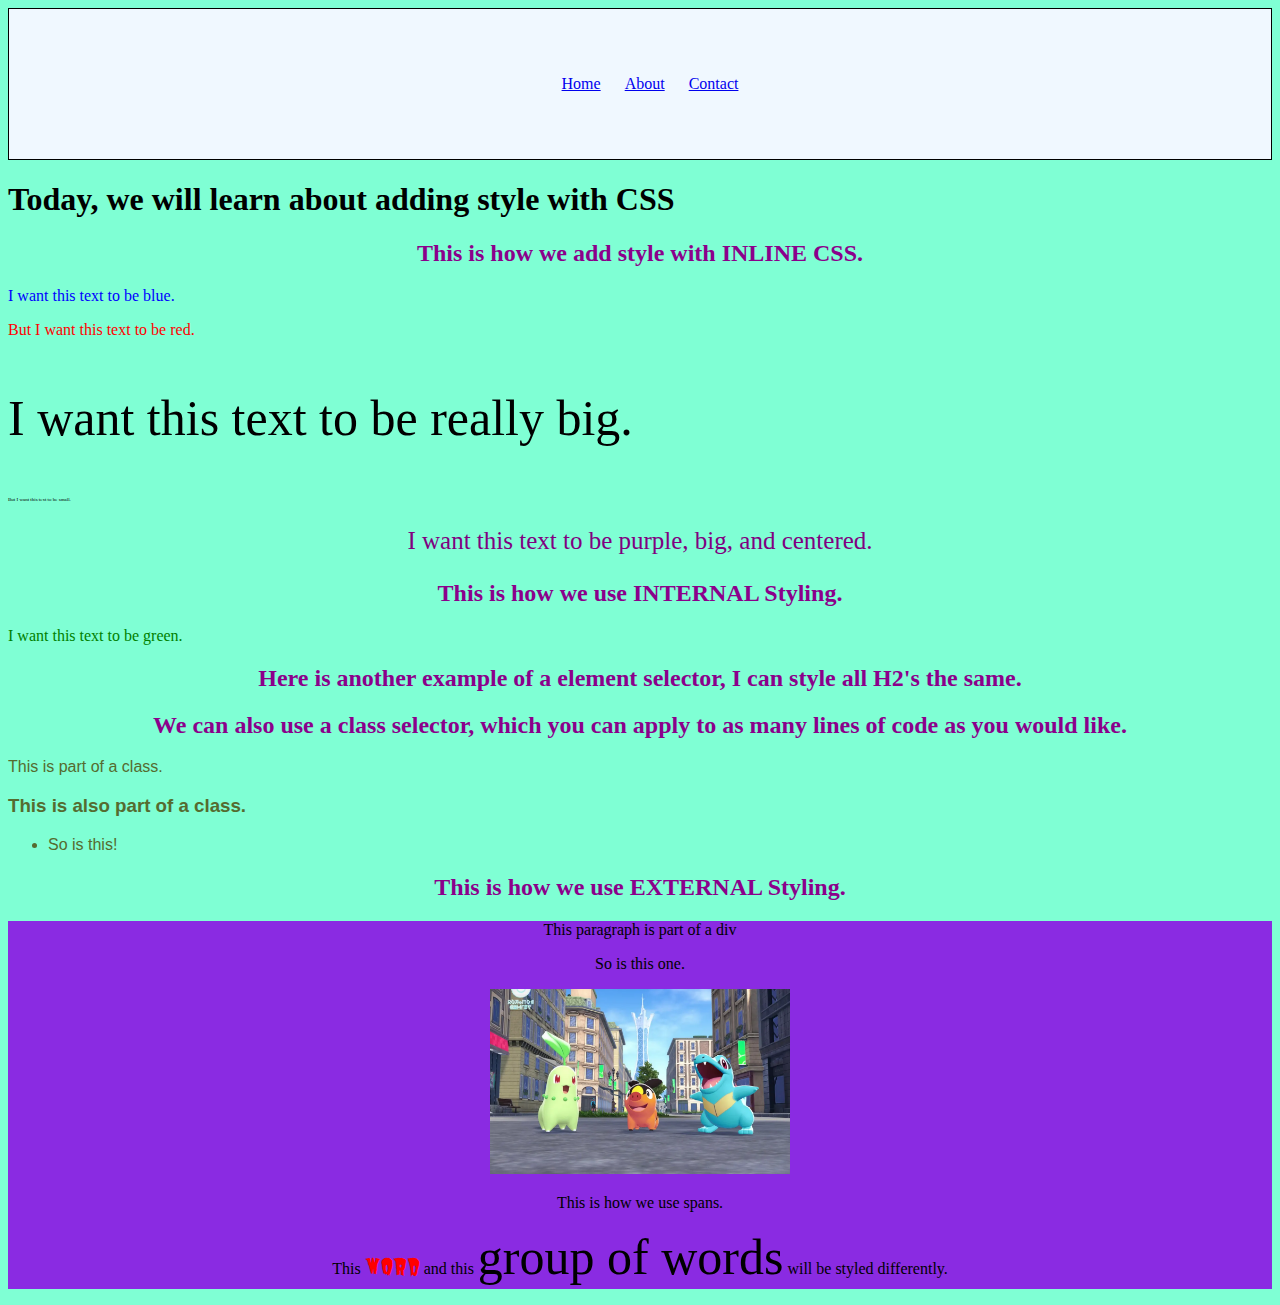
<file: css_demo/index.html>
<!DOCTYPE html>
<html lang="en">
<head>
    <meta charset="UTF-8">
    <meta name="viewport" content="width=device-width, initial-scale=1.0">
    <title>Hollingshead CSS Demo</title>
    <link rel="stylesheet" href="css/style.css">
    <link href='https://fonts.googleapis.com/css?family=Butcherman' rel='stylesheet'>
    <style>
        

        #green-text {
            color:green;
        }

        h2 {
            text-align: center;
            color:darkmagenta;
        }

        .test {
            color:darkolivegreen;
            font-family: 'Gill Sans', 'Gill Sans MT', Calibri, 'Trebuchet MS', sans-serif;
        }

    </style>
</head>
<body>
    <div class="container">
         <ul class="nav">
            <li><a href="index.html">Home</a></li>
            <li><a href="about.html">About</a></li>
            <li><a href="contact.html">Contact</a></li>
        </ul>
    </div>
   

    <h1>Today, we will learn about adding style with CSS</h1>
    <h2>This is how we add style with INLINE CSS.</h2>
    <p style="color:blue;">I want this text to be blue.</p>
    <p style="color: red;">But I want this text to be red.</p>
    <p style="font-size: 50px;">I want this text to be really big.</p>
    <p style="font-size: 5px;">But I want this text to be small.</p>
    <p style="color:purple; font-size: 25px; text-align: center;">I want this text to be purple, big, and centered.</p>

    <h2>This is how we use INTERNAL Styling.</h2>
    <p id="green-text">I want this text to be green.</p>
    <!-- The id green-text can only be used once. -->
     <h2>Here is another example of a element selector, I can style all H2's the same.</h2>
     <h2>We can also use a class selector, which you can apply to as many lines of code as you would like.</h2>
     <p class="test">This is part of a class.</p>
     <h3 class="test">This is also part of a class.</h3>
     <ul class="test">
        <li>So is this!</li>
     </ul>

     <h2>This is how we use EXTERNAL Styling.</h2>
     <div class="copy">
        <p>This paragraph is part of a div</p>
        <p>So is this one.</p>
        <img src="images/pokemon_za_cuties.webp" width="300">
        <p>This is how we use spans.</p>
        <p>This <span id="span1">word</span> and this <span id="span2">group of words</span> will be styled differently.</p>
     </div>
</body>
</html>
</file>
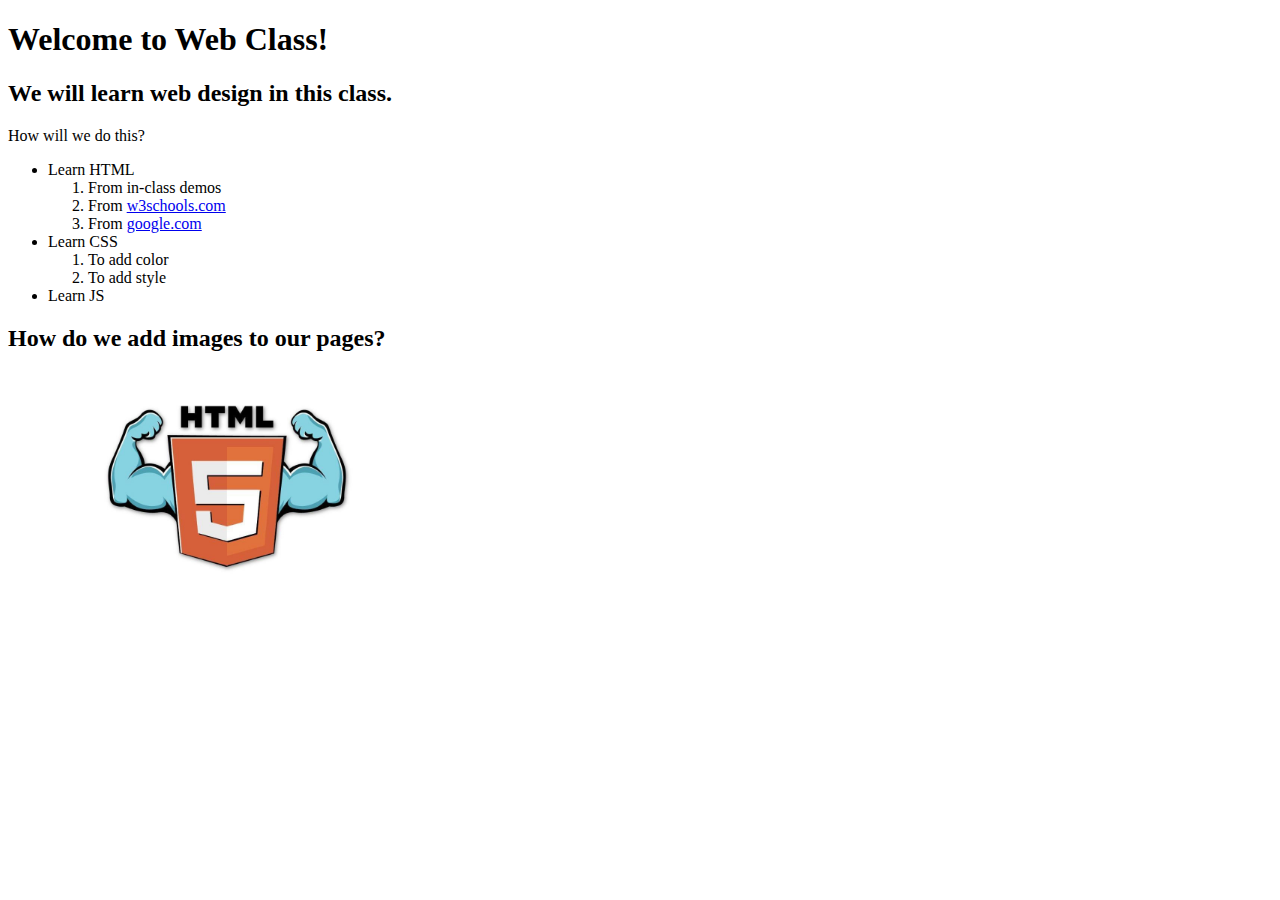
<file: html_demo/index.html>
<!DOCTYPE html>
<html>
    <head>
        <title>Ms. H | HTML Demo</title>
    </head>
    <body>
        <h1>Welcome to Web Class!</h1>
        <h2>We will learn web design in this class.</h2>
        <p>How will we do this?</p>
        <ul>
            <li>Learn HTML</li>
                <ol>
                    <li>From in-class demos</li>
                    <li>From <a href="https://www.w3schools.com/" target="_blank">w3schools.com</a></li>
                    <li>From <a href="https://www.google.com" target="_blank">google.com</a></li>
                </ol>
            <li>Learn CSS</li>
                <ol>
                    <li>To add color</li>
                    <li>To add style</li>
                </ol>
            <li>Learn JS</li>
        </ul>
        
        <h2>How do we add images to our pages?</h2>
        <img src="images/html5.jpg" width="450" alt="HTML 5">
    </body>
</html>
</file>
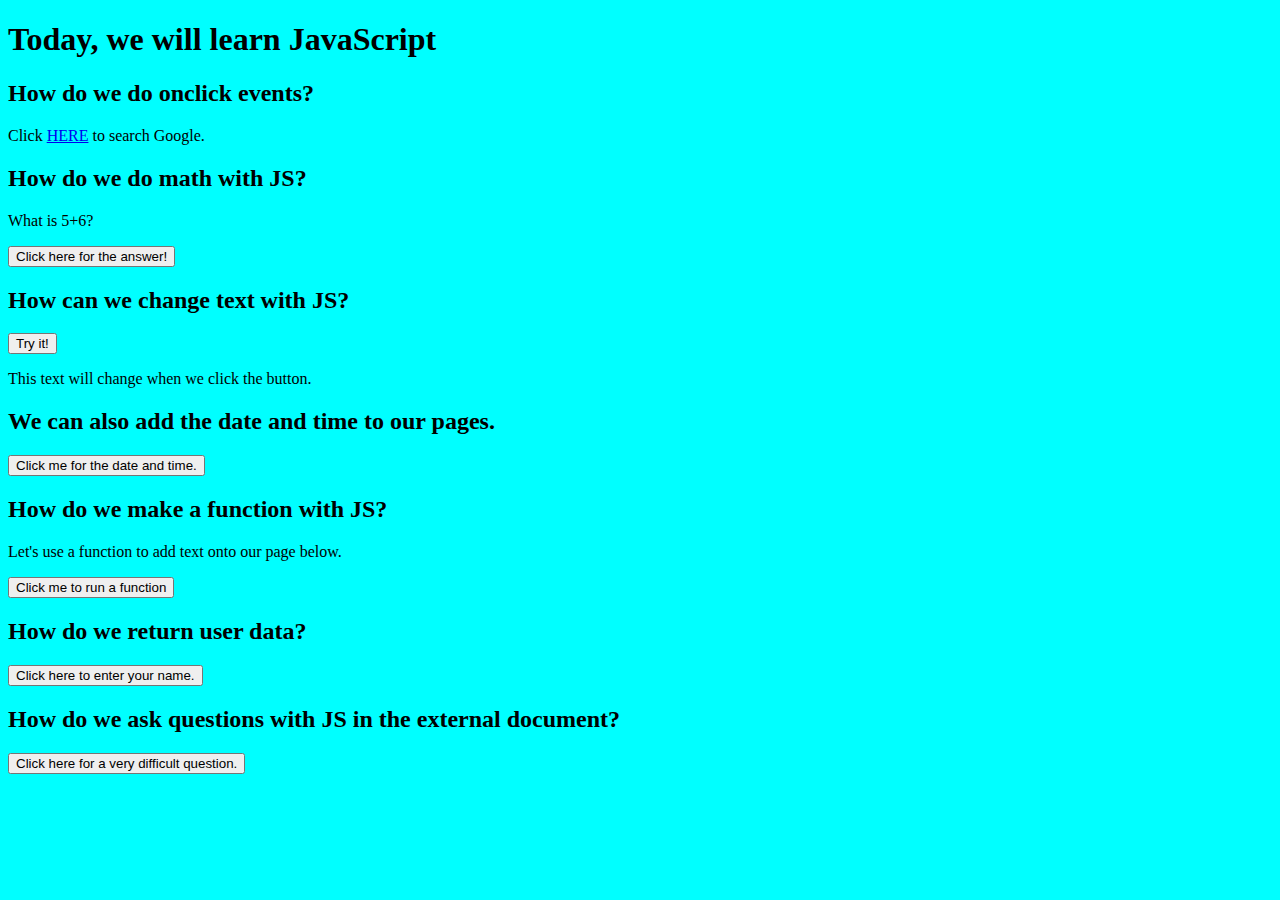
<file: js_demo/index.html>
<!DOCTYPE html>
<html lang="en">
<head>
    <meta charset="UTF-8">
    <meta name="viewport" content="width=device-width, initial-scale=1.0">
    <title>Hollingshead | JS Demo</title>
    <link rel="stylesheet" href="css/style.css">
    <script type="text/javascript" src="js/script.js"></script>
</head>
<body>
    <h1>Today, we will learn JavaScript</h1>
    <h2>How do we do onclick events?</h2>
    <p>Click <a href="https://www.google.com" target="_blank" onclick="alert('Warning!\nYou\'re navigating away from my website!\n Are you sure?')">HERE</a> to search Google.</p>

    <h2>How do we do math with JS?</h2>
    <p>What is 5+6?</p>
    <button onclick="document.getElementById('add').innerHTML=5+6">Click here for the answer!</button>
    <p id="add"></p>

    <h2>How can we change text with JS?</h2>
    <button onclick="document.getElementById('change-text').innerHTML='Hooray! You did it!'">Try it!</button>
    <p id="change-text">This text will change when we click the button.</p>

    <h2>We can also add the date and time to our pages.</h2>
    <button onclick="document.getElementById('date').innerHTML=Date()">Click me for the date and time.</button>
    <p id="date"></p>

    <h2>How do we make a function with JS?</h2>
    <p>Let's use a function to add text onto our page below.</p>
    <button onclick="pFun()">Click me to run a function</button>
    <p id="p-fun"></p>

    <h2>How do we return user data?</h2>
    <button onclick="askName()">Click here to enter your name.</button>
    <p id="ask-name"></p>

    <h2>How do we ask questions with JS in the external document?</h2>
    <button onclick = "askQuestion()">Click here for a very difficult question.</button>
    <p id="question"></p>

    <script>
        //alert("Hello world!\nWelcome to my website!\nIt is the skibbidiest site ever.");

        function pFun() {
            var p = document.getElementById('p-fun');
            p.innerHTML='You just ran a function!';
            p.style.color = 'red';
            p.style.fontSize = '30px';
        }

        function askName() {
            var nameReturn = document.getElementById('ask-name');
            var name = prompt('Please enter your name in the box below');
            if (name == '') {
                alert('Please try again');
            } else {
                nameReturn.innerHTML = 'Hello ' + name + '! Nice to meet you!';
            }
        }
    </script>
</body>
</html>
</file>
<file: css_demo/css/style.css>
body {
    background-color: aquamarine;
}

.container{
    background-color: aliceblue;
    margin: 0 auto;
    border: 1px solid black;
    padding: 50px;
}

.nav {
    list-style:none;
    text-align: center;
}

.nav li {
    display:inline;
    margin-right: 20px;
}

.copy {
    text-align:center;
    background-color:blueviolet;
}

#span1 {
    color: red;
    font-family: 'Butcherman';font-size: 22px;
}

#span2 {
    font-size: 50px;
}
</file>
<file: js_demo/css/style.css>
body {
    background-color: aqua;
}
</file>
